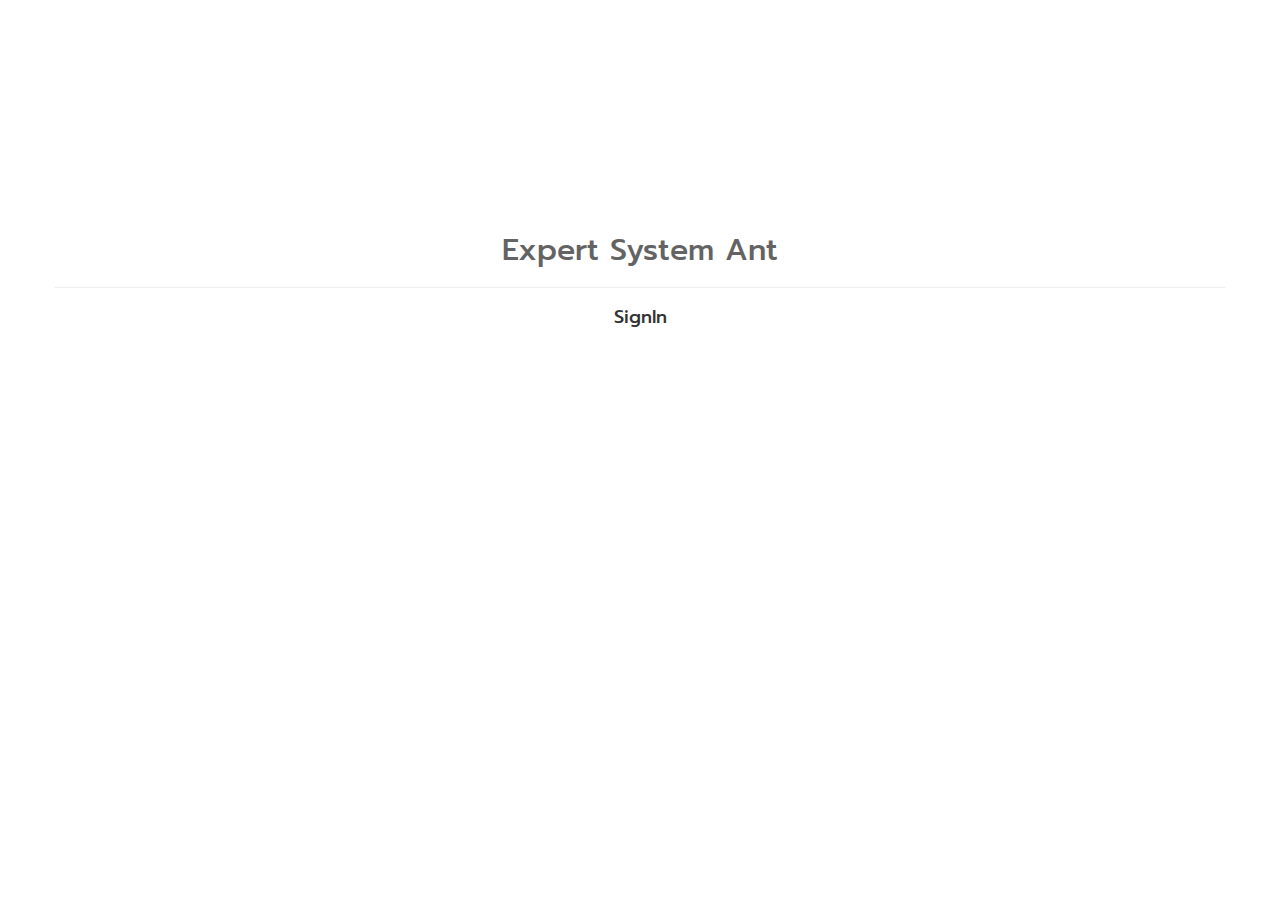
<file: index.html>
<html>
  <head>
    <title></title>
    <meta charset="utf-8">
    <meta name="viewport" content="width=device-width, initial-scale=1.0">
    <meta name="description" content="ระบบผู้เชี่ยวชาญมด เป็นระแบบที่เอาไว้บอกว่ามดที่มีสีแบบนี้ลักษณะแบบนั้นมันคือมดสายพันธ์ไหน">
    <meta name="keywords" content="ระบบผู้เชี่ยวชาญ,ระบบผู้เชี่ยวชาญมด,expert system ant, อยากรู้สายพันธุ์มด, ประเภทมด, มดพันธุ์อะไร">
    <meta name="author" content="Expert System Ant">
    <link rel="shortcut icon" href="gt_favicon.png">
    <link rel="stylesheet" href="style.css"/>
    <link rel="stylesheet" href="https://maxcdn.bootstrapcdn.com/bootstrap/3.3.7/css/bootstrap.min.css">
    <script src="https://ajax.googleapis.com/ajax/libs/jquery/1.12.4/jquery.min.js"></script>
    <script src="https://maxcdn.bootstrapcdn.com/bootstrap/3.3.7/js/bootstrap.min.js"></script>
  </head>
  <body>
    <div class="container">
      <div class="row">
        <h2 class="mos">Expert System Ant</h2><hr>
        <h4 class="swim"><span>SignIn</span></h4>
      </div>
    </div>
  </body>
</html>
<script>
  $(document).ready(function(){
    $('.swim').hide();$('.mos').hide();
    $('.mos').fadeIn(1000);
    $('.swim').show();

    setTimeout(function() {
      window.location.href = "simple.html";
    }, 4000);
  })
</script>
</file>
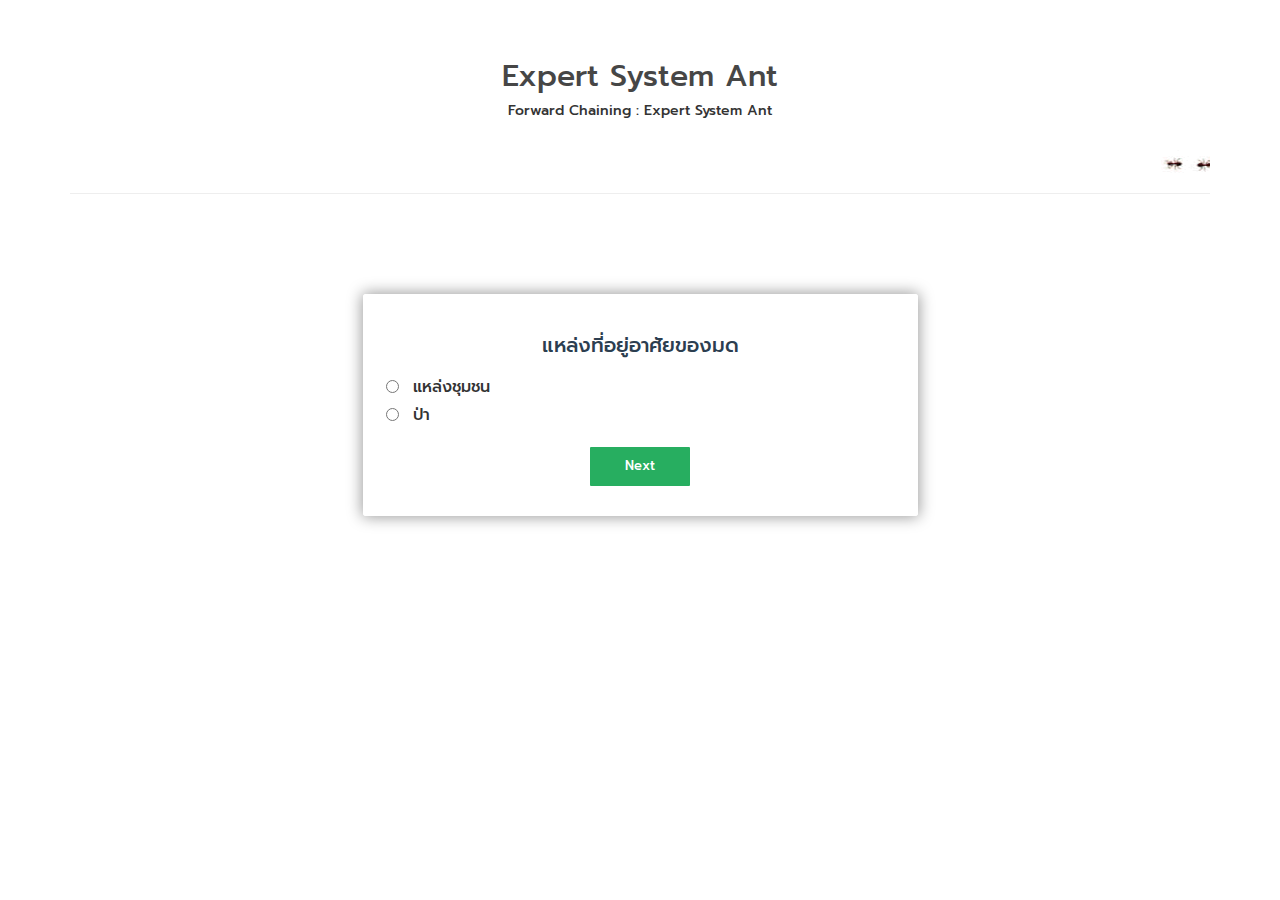
<file: simple.html>
<html>
  <head>
    <title>Expert System Ant</title>
    <meta charset="utf-8">
    <meta name="viewport" content="width=device-width, initial-scale=1.0">
    <meta name="description" content="ระบบผู้เชี่ยวชาญมด เป็นระแบบที่เอาไว้บอกว่ามดที่มีสีแบบนี้ลักษณะแบบนั้นมันคือมดสายพันธ์ไหน">
    <meta name="keywords" content="ระบบผู้เชี่ยวชาญ,ระบบผู้เชี่ยวชาญมด,expert system ant, อยากรู้สายพันธุ์มด, ประเภทมด, มดพันธุ์อะไร">
    <meta name="author" content="Expert System Ant">
    <link rel="shortcut icon" href="gt_favicon.png">
    <link rel="stylesheet" href="style.css"/>
    <!-- jQuery -->
    <script src="jquery-1.9.1.min.js" type="text/javascript"></script>
    <!-- jQuery easing plugin -->
    <script src="jquery.easing.min.js"></script>
    <script src="script.js"></script>

    <link rel="stylesheet" href="https://maxcdn.bootstrapcdn.com/bootstrap/3.3.7/css/bootstrap.min.css">
  </head>
  <style>

  </style>
  <body>
    <div class="container">
      <br><br>
      <center><h2 class="e">Expert System Ant</h2></center>
      <center><h5>Forward Chaining : <span>Expert System Ant</span></h5></center><br>
      <marquee><img src="ant.png"/></marquee>
      <hr>
      <div class="row pop">
        <div class="col-md-3"></div>
        <div class="col-md-6">
          <form id="msform">
          	<!-- fieldsets -->
          		<fieldset style="display: block">
          		<h1 class="fs-title">แหล่งที่อยู่อาศัยของมด</h1>
          		<div class="fs-error"></div>
              <div class="row" style="text-align:left;">
                <div class="col-md-12">
                  <div class="radio">
                    <label><input type="radio" name="address" value="แหล่งชุมชน"/>แหล่งชุมชน</label>
                  </div>
                  <div class="radio">
                    <label><input type="radio" name="address" value="ป่า"/>ป่า</label>
                  </div>
                </div>
              </div>
          		<input type="button" name="next" class="next action-button" value="Next" />
          	</fieldset>
          	<fieldset>
          		<h2 class="fs-title">บริเวณของที่อยู่อาศัย</h2>
              <div class="row" style="text-align:left;">
                <div class="col-md-12">
                  <div class="radio">
                    <label><input type="radio" name="area" value="ร่มเงา"/>ร่มเงา</label>
                  </div>
                  <div class="radio">
                    <label><input type="radio" name="area" value="โล่งแจ้ง"/>โล่งแจ้ง</label>
                  </div>
                </div>
              </div>
          		<input type="button" name="previous" class="previous action-button" value="Previous" />
          		<input type="button" name="next" class="next action-button" value="Next" />
          	</fieldset>
            <fieldset class="color">
          		<h2 class="fs-title">เลือกสี</h2>
              <div class="row" style="text-align:left;">
                <div class="col-md-12">
                  <div class="radio">
                    <label><input type="radio" name="color" value="สีดำ"/>สีดำ</label>
                  </div>
                  <div class="radio">
                    <label><input type="radio" name="color" value="สีแดง"/>สีแดง</label>
                  </div>
                </div>
              </div>
          		<input type="button" name="previous" class="previous action-button" value="Previous" />
          		<input type="button" name="next" class="next action-button" value="Next" />
          	</fieldset>
            <fieldset class="size">
          		<h2 class="fs-title">ขนาดความยาวของลำตัว</h2>
              <div class="row" style="text-align:left;">
                <div class="col-md-12">
                  <div class="radio">
                    <label><input type="radio" name="size" value="เล็กมาก"/>เล็กมาก < 3 mm verysmall</label>
                  </div>
                  <div class="radio">
                    <label><input type="radio" name="size" value="เล็ก"/>เล็ก < 10 mm small</label>
                  </div>
                  <div class="radio">
                    <label><input type="radio" name="size" value="ใหญ่"/>ใหญ่ > 10 mm big</label>
                  </div>
                </div>
              </div>
          		<input type="button" name="previous" class="previous action-button" value="Previous" />
          		<input type="button" name="next" class="next action-button" value="Next" />
          	</fieldset>
            <fieldset class="length">
          		<h2 class="fs-title">เลือกปริมาณของขนที่ปกคลุมตัวมด</h2>
              <div class="row" style="text-align:left;">
                <div class="col-md-12">
                  <div class="radio">
                    <label><input type="radio" name="length" value="มีขนปกคลุมตามตัว"/>มีขนปกคลุมตามตัว</label>
                  </div>
                  <div class="radio">
                    <label><input type="radio" name="length" value="มีน้อย"/>มีน้อย</label>
                  </div>
                  <div class="radio">
                    <label><input type="radio" name="length" value="ไม่มี"/>ไม่มี</label>
                  </div>
                </div>
              </div>
          		<input type="button" name="previous" class="previous action-button" value="Previous" />
          		<input type="button" name="next" class="next action-button" value="Next" />
          	</fieldset>
            <fieldset class="jaw">
          		<h2 class="fs-title">ขนาดกรามของมด</h2>
              <div class="row" style="text-align:left;">
                <div class="col-md-12">
                  <div class="radio">
                    <label><input type="radio" name="jaw" value="กรามใหญ่"/>กรามใหญ่</label>
                  </div>
                  <div class="radio">
                    <label><input type="radio" name="jaw" value="กรามเล็ก"/>กรามเล็ก</label>
                  </div>
                </div>
              </div>
          		<input type="button" name="previous" class="previous action-button" value="Previous" />
          		<input type="button" name="next" class="next action-button" value="Next" />
          	</fieldset>
            <fieldset class="food">
          		<h2 class="fs-title">อาหารการกิน</h2>
              <div class="row" style="text-align:left;">
                <div class="col-md-12">
                  <div class="radio">
                    <label><input type="radio" name="food" value="เนื้อสัตว์"/>เนื้อสัตว์</label>
                  </div>
                  <div class="radio">
                    <label><input type="radio" name="food" value="ของหวาน"/>ของหวาน</label>
                  </div>
                </div>
              </div>
          		<input type="button" name="previous" class="previous action-button" value="Previous" />
          		<input type="button" name="next" class="next action-button" value="Next" />
          	</fieldset>
          	<fieldset id="bb">
                <h2 class="fs-title">มดสายพันธุ์</h2>
            		<h3 class="fs-subtitle">:: คือมดสายพันธุ์ <span class="Answer"></span></h3>
                <div class="row" style="text-align:left;">
                  <div class="col-md-12">
                    <p id="one"></p>
                    <p id="two"></p>
                    <p id="three"></p>
                    <p id="four"></p>
                    <p id="five"></p>
                    <p id="six"></p>
                    <p id="seven"></p>
                    <hr>
                    <h4>ผลลัพธ์ : <span class="Answer"></span></h4>
                    <textarea id="Ans" rows="5" readonly></textarea>
                  </div>
                </div>
            		<input type="submit" name="submit" class="submit action-button" value="Back" />
          	</fieldset>
          </form>
        </div>
      <div class="col-md-3"></div>
    </div>
  </div>
  </body>
</html>
</file>
<file: style.css>
@import url('https://fonts.googleapis.com/css?family=Prompt:300,400,500,600&subset=thai,latin');
*{
  margin: 0;
  padding: 0;
  font-family: 'Prompt', sans-serif !important;
  font-weight: 500 !important;
}
/* simple */
div.pop{
  margin-top: 50px;
}

ul{
  width: 100%;
  min-height: 50px;
}

ul li{
  width: 100%;
  height: 5rem;
  background-color: #fff;
  border-radius: 5px;
  list-style: none;
  display: none;
  transition: all .2s ease-in-out;
  margin-bottom: 10px;
  line-height: 50px;
}

ul li:hover{
  width: 100%;
  height: 5rem;
  padding-left: 10px;
  border: 1px solid #ccc;
  box-shadow: 2px 2px 8px 1px #999;
}

ul li a:link{
  text-decoration: none;
}

a{
  color: #000 !important;
  font-size: 20px;
}

.blocker{
  display: block;
}

.display{
  display: block;
  padding-left: 10px;
}

.addsize{
  padding-left: 30px;
}
/* end simple */

/* answer*/
#msform {
  width: 100%;
  margin: 50px auto;
  text-align: center;
  position: relative;
}
#msform fieldset {
  background: white;
  border: 0 none;
  border-radius: 3px;
  box-shadow: 0 0 15px 1px rgba(0, 0, 0, 0.4);
  padding: 20px 30px;

  box-sizing: border-box;
  width: 100%;

/*stacking fieldsets above each other*/
  position: absolute;
}
/*Hide all except first fieldset*/
#msform fieldset:not(:first-of-type) {
  display: none;
}
/*inputs*/
#msform input, #msform textarea {
  padding: 15px;
  border: 1px solid #ccc;
  border-radius: 3px;
  margin-bottom: 10px;
  width: 100%;
  box-sizing: border-box;
  font-family: montserrat;
  color: #2C3E50;
  font-size: 13px;
}

#msform input[type=radio]{
  padding: 15px;
  border: 1px solid #ccc;
  margin-left: -55%;
  color: #2C3E50;
}
/*buttons*/
#msform .action-button {
  width: 100px;
  background: #27AE60;
  font-weight: bold;
  color: white;
  border: 0 none;
  border-radius: 1px;
  cursor: pointer;
  padding: 10px 5px;
  margin: 10px 5px;
}
#msform .action-button:hover, #msform .action-button:focus {
  box-shadow: 0 0 0 2px white, 0 0 0 3px #27AE60;
}
/*headings*/
.fs-title {
  font-size: 25px;
  text-transform: uppercase;
  color: #2C3E50;
  margin-bottom: 10px;
}
.fs-subtitle {
  font-weight: normal;
  font-size: 20px;
  color: #666;
  margin-bottom: 20px;
}

.red{
  color: red;
}
.success{
  color:green;
}
#message{
  padding-top: 200px;
  position: relative;
  text-align: center;
}
/* end answer */

/* index */
h2.mos{
  margin: 0 auto;
  margin-top: 50%;
  text-align: center;
  font-size: 30px;
  width: 50%;
  min-height: 10px;
}

h2.e{
  font-size: 30px;
}

label{
  font-size: 20px !important;
}

h4.swim{
  text-align: center;
  position :relative;
  -webkit-animation: mymove 3s; /* Safari 4.0 - 8.0 */
  animation: mymove 3s;
}

.delay{
  animation-delay: 3s;
}

/* Safari 4.0 - 8.0 */
@-webkit-keyframes mymove {
  0%   {top: 0px;}
  75% {top: 50px;}
  100% {top: 0px;}
}

/* Standard syntax */
@keyframes mymove {
    0%   {top: 0px;}
    75% {top: 50px;}
    100% {top: 0px;}
}
/* end index */


@media screen and (min-width: 700px) {
  .fs-title {
    font-size: 20px;
    text-transform: uppercase;
    color: #2C3E50;
    margin-bottom: 10px;
  }

  a{
    color: #000 !important;
    font-size: 16px;
  }

  #msform input[type=radio]{
    margin-left: -54%;
  }

  label{
    font-size: 16px !important;
  }

  h2.e{
    font-size: 30px;
  }

  h2.mos{
    margin-top: 20%;
    font-size: 30px;
  }
}
</file>
